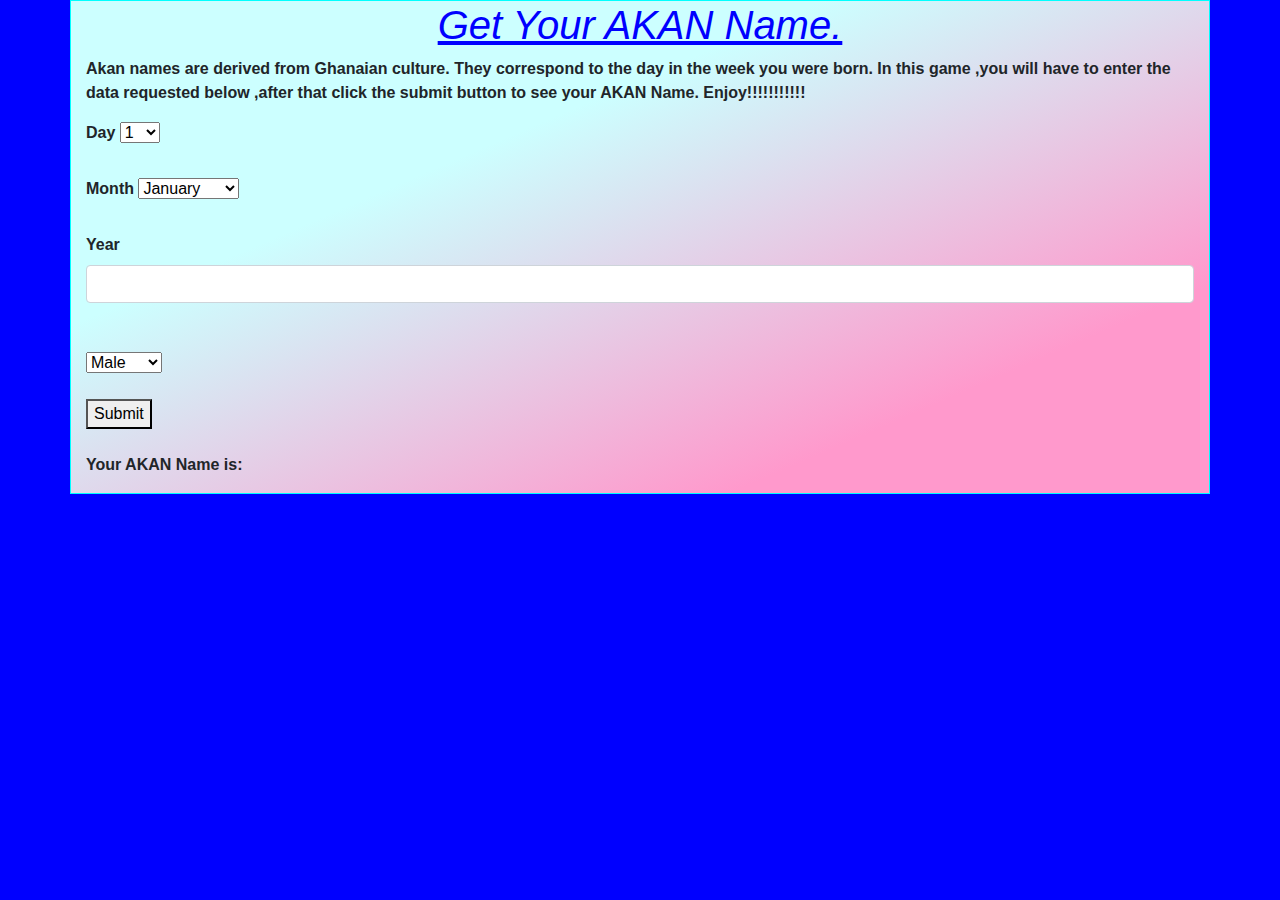
<file: index.html>
<!DOCTYPE html>
<html lang="en">
<head>
    <meta charset="UTF-8">
    <meta name="viewport" content="width=device-width, initial-scale=1.0">
    <meta http-equiv="X-UA-Compatible" content="ie=edge">
    <link rel="stylesheet" href="css/bootstrap/bootstrap-grid.css">
    <link rel="stylesheet" href="css/bootstrap/bootstrap.css">
    <link rel="stylesheet" href="css/akan.css">
    <title>AKAN</title>
</head>
<body>
    <div class="container">
        <h1>Get Your AKAN Name.</h1>
        <p>Akan names are derived from Ghanaian culture. They correspond to the day in the week you were born. In this game ,you will have to enter the data requested below ,after that click the submit button to see your AKAN Name. Enjoy!!!!!!!!!!! </p>
        <label for="day">Day</label>
        <select name="day" id="findday">
            <option value="1">1</option>
            <option value="2">2</option>
            <option value="3">3</option>
            <option value="4">4</option>
            <option value="5">5</option>
            <option value="6">6</option>
            <option value="7">7</option>
            <option value="8">8</option>
            <option value="9">9</option>
            <option value="10">10</option>
            <option value="11">11</option>
            <option value="12">12</option>
            <option value="13">13</option>
            <option value="14">14</option>
            <option value="15">15</option>
            <option value="16">16</option>
            <option value="17">17</option>
            <option value="18">18</option>
            <option value="19">19</option>
            <option value="20">20</option>
            <option value="21">21</option>
            <option value="22">22</option>
            <option value="23">23</option>
            <option value="24">24</option>
            <option value="25">25</option>
            <option value="26">26</option>
            <option value="27">27</option>
            <option value="28">28</option>
            <option value="29">29</option>
            <option value="30">30</option>
            <option value="31">31</option>
        </select>
        <br>
        <br>
        <label for="month">Month</label>
        <select name="month" id="findmonth">
            <option value="1">January</option>
            <option value="2">February</option>
            <option value="3">March</option>
            <option value="4">April</option>
            <option value="5">May</option>
            <option value="6">June</option>
            <option value="7">July</option>
            <option value="8">August</option>
            <option value="9">September</option>
            <option value="10">October</option>
            <option value="11">November</option>
            <option value="12">December</option> 
        </select>
        <br>
        <br>
        <label for="year">Year</label>
        <input type="number" class="form-control" id="year">
        <br>
        <br>
        <select name="gender" id="find">
            <option value="male">Male</option>
            <option value="female">Female</option>  
        </select>
        <br>
        <br>
        <button onclick="get()">Submit</button>
        <br>
        <br>
        <p>Your AKAN Name is:</p>
        <p id ="chckmale" class="chckit"></p>
        <script src="akan.js"></script>
    </div>
</body>
</html>
</file>
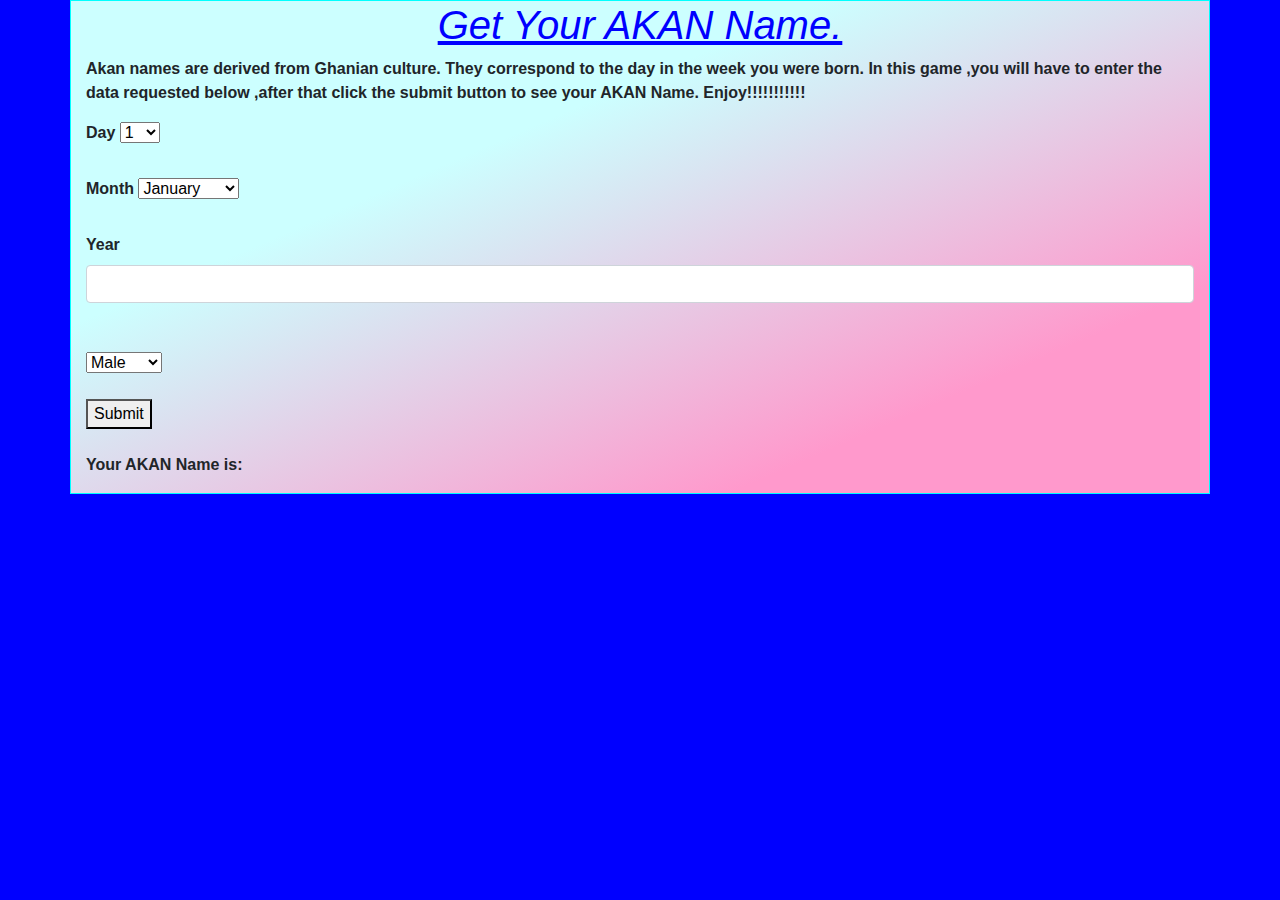
<file: akan.html>
<!DOCTYPE html>
<html lang="en">
<head>
    <meta charset="UTF-8">
    <meta name="viewport" content="width=device-width, initial-scale=1.0">
    <meta http-equiv="X-UA-Compatible" content="ie=edge">
    <link rel="stylesheet" href="css/bootstrap/bootstrap-grid.css">
    <link rel="stylesheet" href="css/bootstrap/bootstrap.css">
    <link rel="stylesheet" href="css/akan.css">
    <title>AKAN</title>
</head>
<body>
    <div class="container">
    <h1>Get Your AKAN Name.</h1>
    <p>Akan names are derived from Ghanian culture. They correspond to the day in the week you were born. In this game ,you will have to enter the data requested below ,after that click the submit button to see your AKAN Name. Enjoy!!!!!!!!!!! </p>
    <label for="day">Day</label>
    <select name="day" id="findday">
        <option value="1">1</option>
        <option value="2">2</option>
        <option value="3">3</option>
        <option value="4">4</option>
        <option value="5">5</option>
        <option value="6">6</option>
        <option value="7">7</option>
        <option value="8">8</option>
        <option value="9">9</option>
        <option value="10">10</option>
        <option value="11">11</option>
        <option value="12">12</option>
        <option value="13">13</option>
        <option value="14">14</option>
        <option value="15">15</option>
        <option value="16">16</option>
        <option value="17">17</option>
        <option value="18">18</option>
        <option value="19">19</option>
        <option value="20">20</option>
        <option value="21">21</option>
        <option value="22">22</option>
        <option value="23">23</option>
        <option value="24">24</option>
        <option value="25">25</option>
        <option value="26">26</option>
        <option value="27">27</option>
        <option value="28">28</option>
        <option value="29">29</option>
        <option value="30">30</option>
        <option value="31">31</option>
    </select>
    <br>
    <br>
    <label for="month">Month</label>
    <select name="month" id="findmonth">
        <option value="1">January</option>
        <option value="2">February</option>
        <option value="3">March</option>
        <option value="4">April</option>
        <option value="5">May</option>
        <option value="6">June</option>
        <option value="7">July</option>
        <option value="8">August</option>
        <option value="9">September</option>
        <option value="10">October</option>
        <option value="11">November</option>
        <option value="12">December</option> 
    </select>
    <br>
    <br>
    <label for="year">Year</label>
    <input type="number" class="form-control" id="year">
    <br>
    <br>
    <select name="gender" id="find">
        <option value="male">Male</option>
        <option value="female">Female</option>  
    </select>
    <br>
    <br>
    <button onclick="get()">Submit</button>
    <br>
    <br>
    <p>Your AKAN Name is:</p>
    <p id ="chckmale" class="chckit"></p>
    <script src="akan.js"></script>
    </div>
</body>
</html>
</file>
<file: css/akan.css>
body {
    background-color: blue;
    font-weight: 600;
}
.container {
    border: 1px solid aqua;
    background: linear-gradient(to top left, #ff99cc 21%, #ccffff 67%);
}
h1 {
    text-align: center;
    color: blue;
    text-decoration: underline;
    font-style: oblique;
}
.chckit {
    border: 1px dotted linear-gradient(to top left, #ff99cc 21%, #ccffff 67%);
    background-color: blue;
    color: #ccffff;
    font-size: 40px;
    font-style: oblique;
    border-radius: 30%;
    text-align: center;
}
</file>
